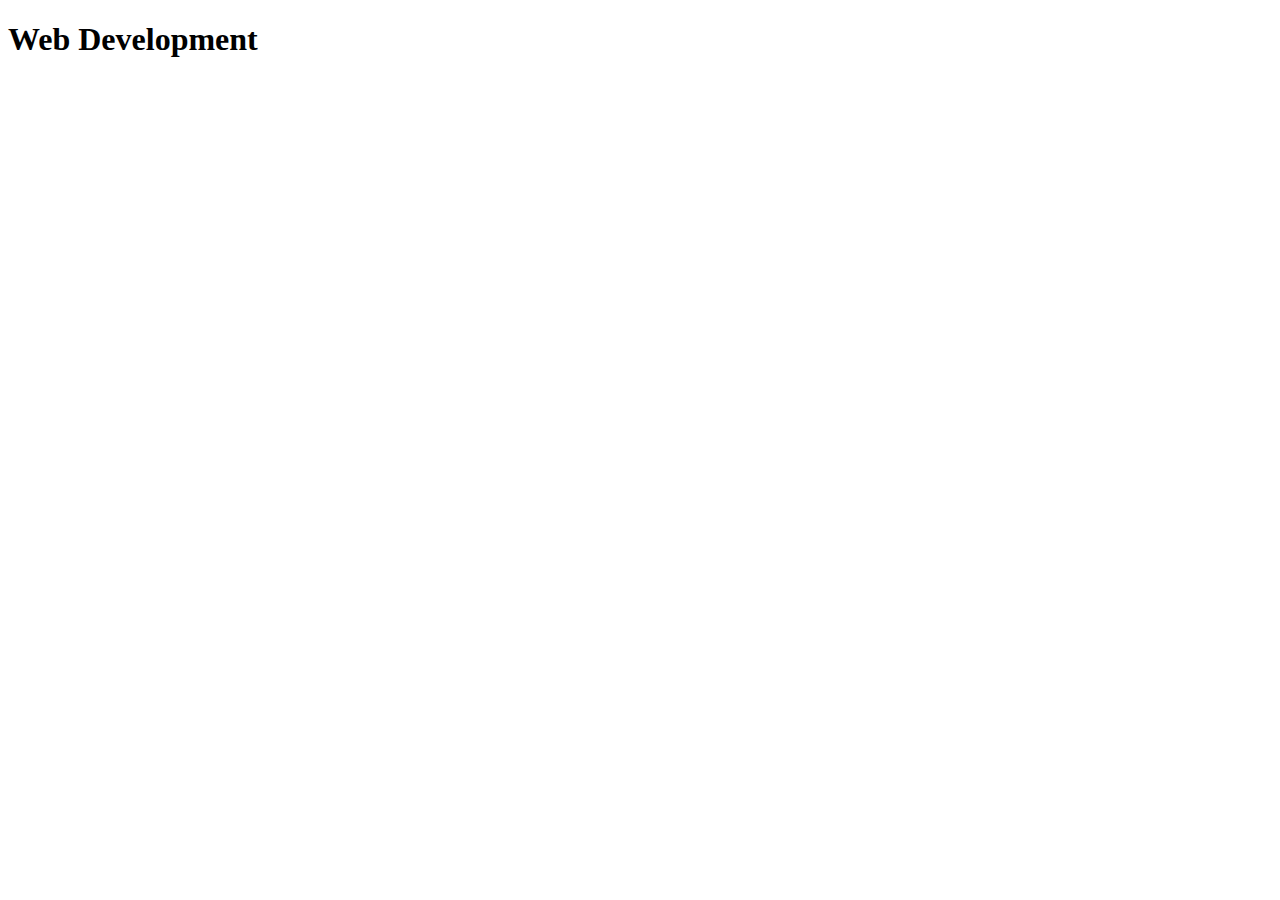
<file: pages/courses/WebDevelopment/index.html>
<!DOCTYPE html>
<html lang="en">
<head>
    <meta charset="UTF-8">
    <meta name="viewport" content="width=device-width, initial-scale=1.0">
    <title>Document</title>
</head>
<body>
    <h1>Web Development</h1>
</body>
</html>
</file>
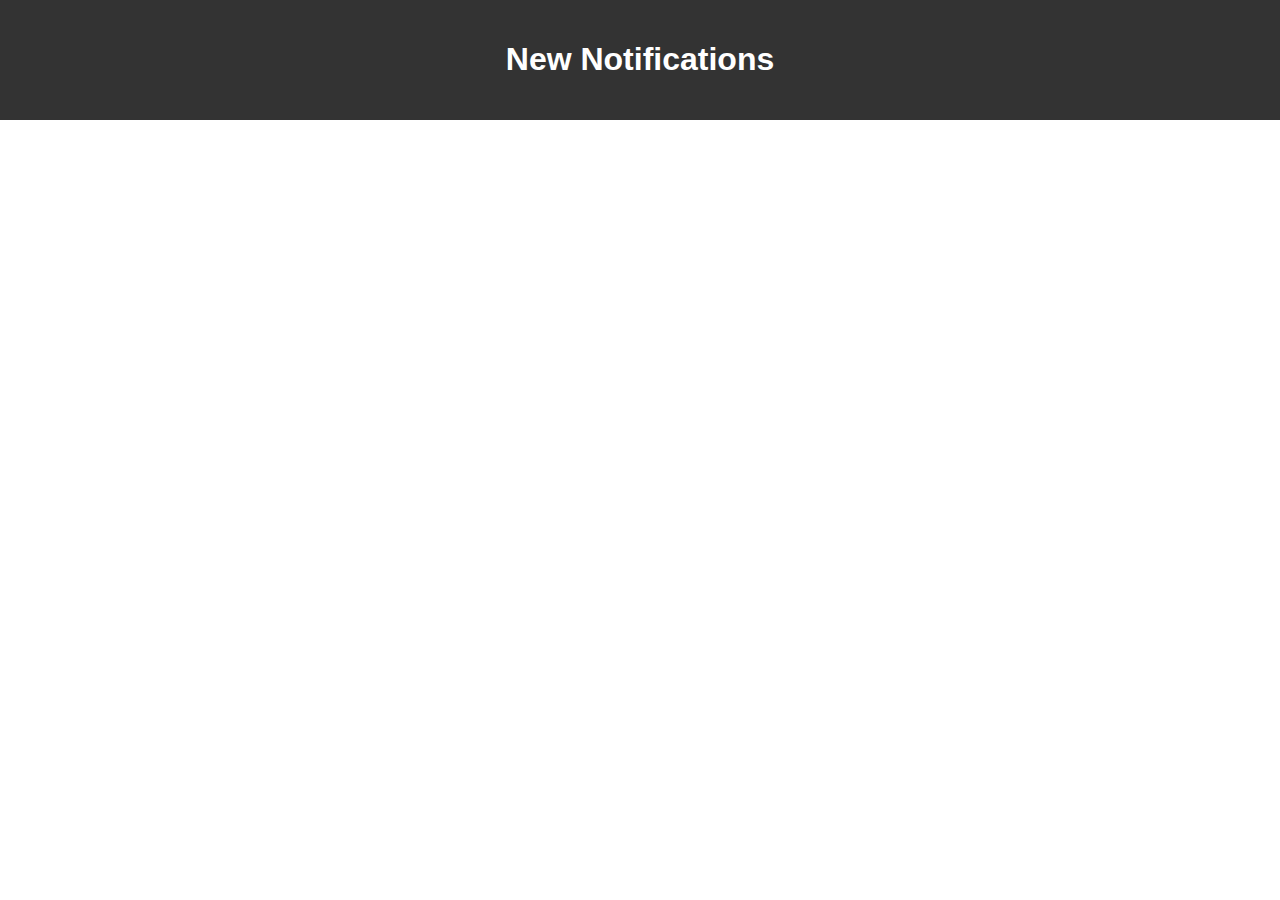
<file: sample.html>
<!DOCTYPE html>
<html lang="en">
<head>
    <meta charset="UTF-8">
    <meta name="viewport" content="width=device-width, initial-scale=1.0">
    <title>Notification Page</title>
    <style>
        body {
            font-family: Arial, sans-serif;
            margin: 0;
            padding: 0;
        }

        .header {
            background-color: #333;
            color: #fff;
            padding: 20px;
            text-align: center;
        }

        .container {
            max-width: 800px;
            margin: 0 auto;
            padding: 20px;
        }

        .notification {
            border: 1px solid #ccc;
            padding: 10px;
            margin-bottom: 10px;
            background-color: #f9f9f9;
        }

        button {
            background-color: #333;
            color: #fff;
            border: none;
            padding: 5px 10px;
            cursor: pointer;
        }
    </style>
</head>
<body>
    <div class="header">
        <h1>New Notifications</h1>
    </div>

    <div class="container" id="notificationContainer">
        <!-- Notifications will be displayed here -->
    </div>

    <script>
        const notificationContainer = document.getElementById("notificationContainer");

        // Function to add a new notification
        function addNotification(message) {
            const notification = document.createElement("div");
            notification.className = "notification";
            notification.innerHTML = `
                <h2>New Notification</h2>
                <p>${message}</p>
                <button onclick="removeNotification(this)">Dismiss</button>
            `;
            notificationContainer.appendChild(notification);
        }

        // Function to remove a notification
        function removeNotification(button) {
            const notification = button.parentElement;
            notificationContainer.removeChild(notification);
        }

        // Simulate receiving new notifications (you can replace this with actual notifications)
        setTimeout(() => {
            addNotification("You have a new message.");
            addNotification("A new email has arrived.");
        }, 2000);
    </script>
</body>
</html>
</file>
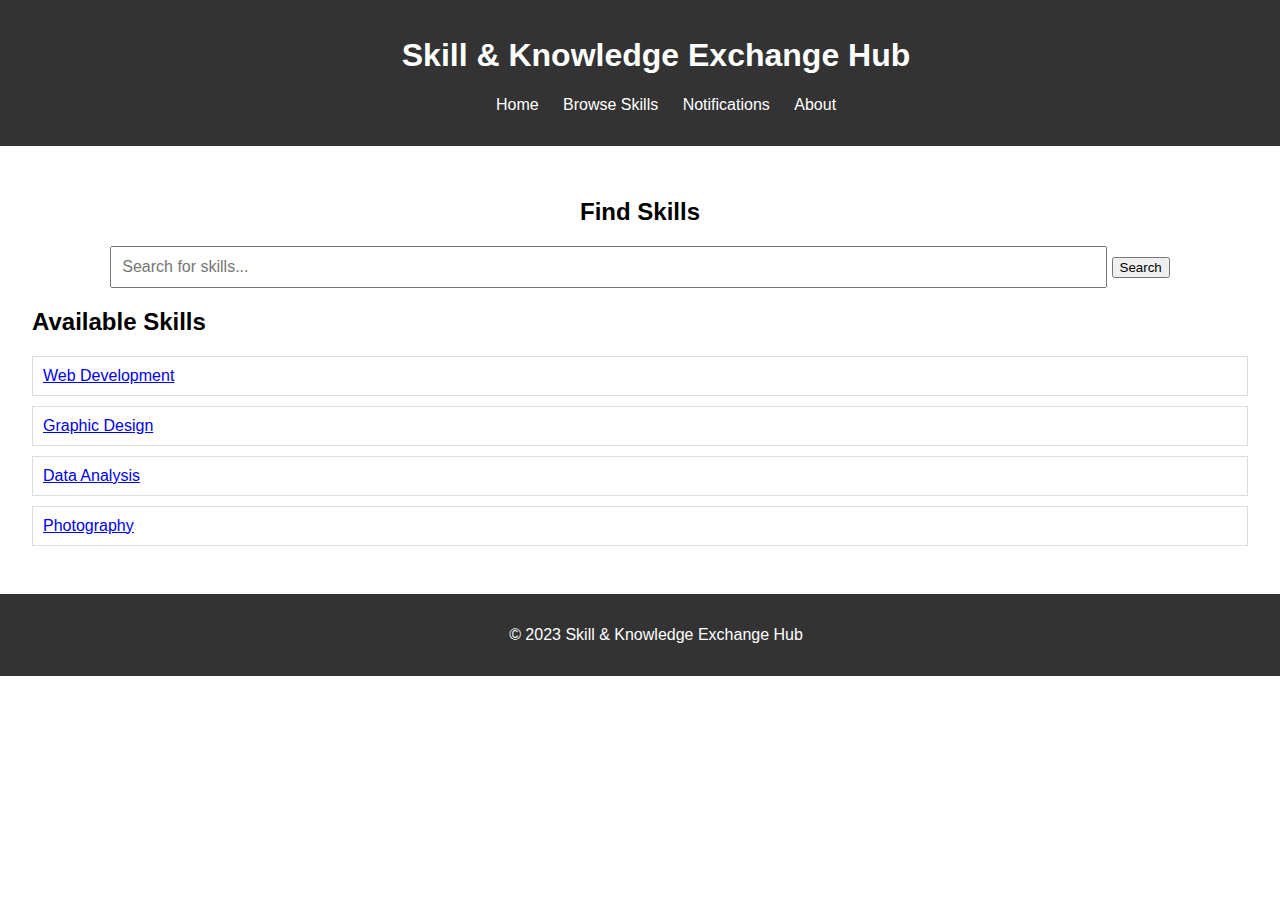
<file: pages/Browse-Skills.html>
<!DOCTYPE html>
<html lang="en">
<head>
    <meta charset="UTF-8">
    <meta name="viewport" content="width=device-width, initial-scale=1.0">
    <title>Skill & Knowledge Exchange Hub</title>
    <link rel="stylesheet" href="../style.css">
</head>
<body>
    <header>
        <h1>Skill & Knowledge Exchange Hub</h1>
        <nav>
            <ul>
                <li><a href="../index.html">Home</a></li>
                <li><a href="Browse-Skills.html">Browse Skills</a></li>
                <li><a href="Post-a-Skill.html">Notifications</a></li>
                <li><a href="About.html">About</a></li>
            </ul>
        </nav>
    </header>

    <main>
        <section id="search">
            <h2>Find Skills</h2>
            <form>
                <input type="text" id="search-input" placeholder="Search for skills...">
                <button type="submit">Search</button>
            </form>
        </section>

        <section id="skills-list">
            <h2>Available Skills</h2>
            <ul>
                <!-- Skill listings will be generated dynamically using JavaScript -->
            </ul>
        </section>
    </main>

    <footer>
        <p>&copy; 2023 Skill & Knowledge Exchange Hub</p>
    </footer>
    <script src="subPageScript.js"></script>
</body>
</html>
</file>
<file: style.css>
/* styles.css */
body {
    font-family: Arial, sans-serif;
    margin: 0;
    padding: 0;
}

header {
    background-color: #333;
    color: #fff;
    text-align: center;
    position: sticky;
    top: 0;
    padding: 1rem;
    width: 100%;
}

nav ul {
    list-style: none;
}

nav ul li {
    display: inline;
    margin-right: 20px;
}

nav a {
    color: #fff;
    text-decoration: none;
}

main {
    padding: 2rem;
}

#search {
    text-align: center;
}

#search-input {
    width: 80%;
    padding: 10px;
    font-size: 1rem;
}

.HomeIcone {
    display: flex;
    justify-content: center;
}

#skills-list ul {
    list-style: none;
    padding: 0;
}

#skills-list ul li {
    border: 1px solid #ddd;
    padding: 10px;
    margin-bottom: 10px;
}

footer {
    width: 100%;
    background-color: #333;
    color: #fff;
    text-align: center;
    padding: 1rem;
    bottom: 0;
}
</file>
